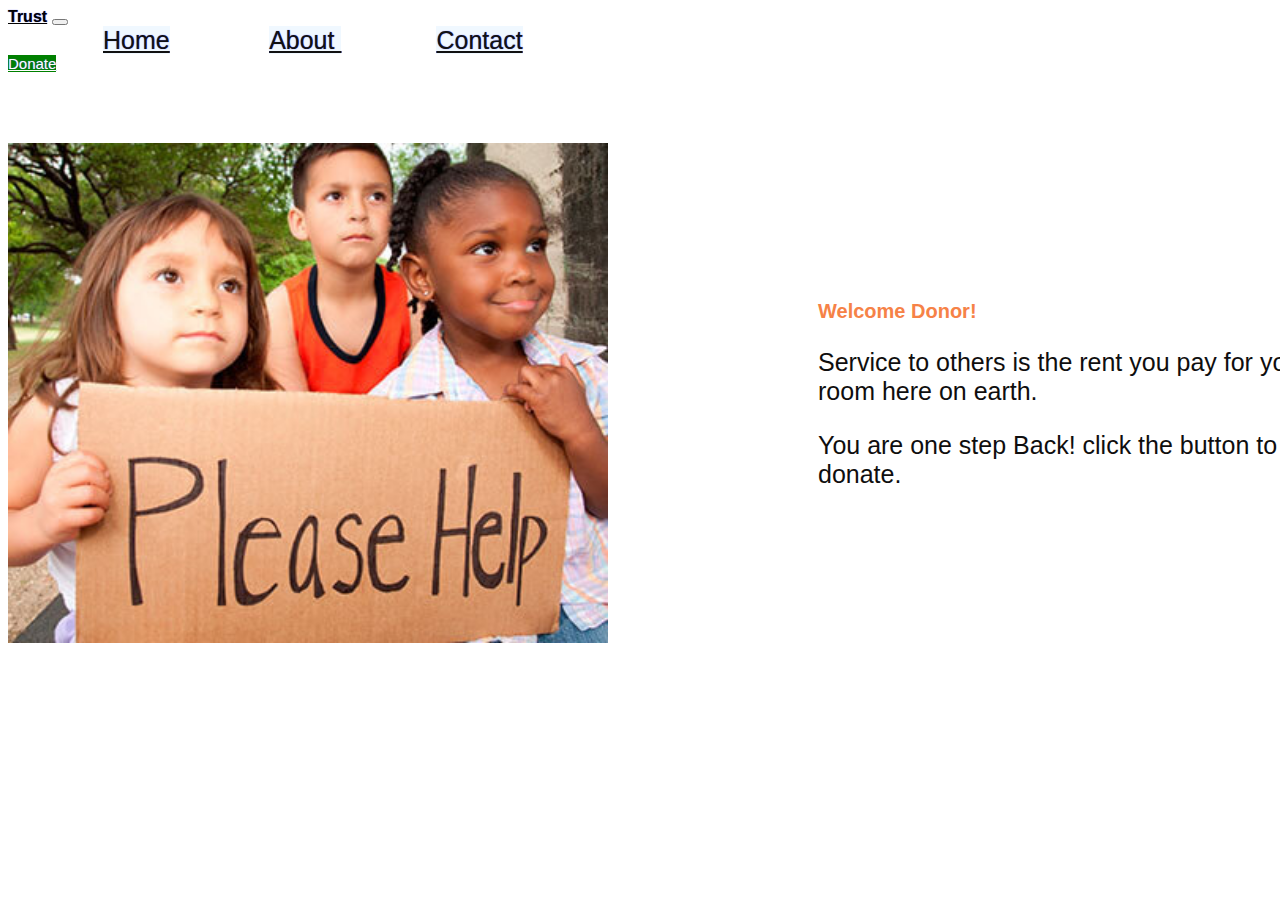
<file: donation.html>
<!doctype html>
<html lang="en">
  <head>
    <title>Donation</title>
    <!-- Required meta tags -->
    <meta charset="utf-8">
    <meta name="viewport" content="width=device-width, initial-scale=1, shrink-to-fit=no">

    <!-- Bootstrap CSS v5.0.2 -->
    <link rel="stylesheet" href="https://cdn.jsdelivr.net/npm/bootstrap@5.0.2/dist/css/bootstrap.min.css"  integrity="sha384-EVSTQN3/azprG1Anm3QDgpJLIm9Nao0Yz1ztcQTwFspd3yD65VohhpuuCOmLASjC" crossorigin="anonymous">
    <link rel="stylesheet" href="style.css">
    <link rel="stylesheet" href="responsive.css">
  </head>
  <body>
    <!-- Navigation bar -->
    <div class="container-fluid">
		<nav id="navigation" class="navbar navbar-expand-lg">
			<a href="index.html" class="navbar-brand" id="brand">Trust</a>
			<button type="button" id="btn-nav" class="navbar-toggler" data-bs-toggle="collapse" data-bs-target="#navbarCollapse">
				<span class="navbar-toggler-icon"></span>
			</button>
			<div class="collapse navbar-collapse" id="navbarCollapse">
				<div id="navigation-items" class="navbar-nav mx-auto">
					<a href="index.html" id='active' class="nav-item nav-link active px-2">Home</a>
					<a href="#index.html" class="nav-item nav-link px-2">About </a>
          <a href ="index.html" class="nav-item nav-link px-2">Contact</a>
				</div>
				<div class="navbar-nav mx-auto">
					<a href="#" id="donatebtn" class="nav-item nav-link btn"  onclick= "location.href = 'donation.html'">Donate</a>
				</div>
			</div>
		</nav>

        <!-- Adding image -->
        <img id="image03" src="Assests/s5.jpg" class="rounded float-left" alt="...">

        <!-- Adding container -->
        <div class="donation">
            <h1 id="donation_heading"> Welcome Donor! </h1>
               <p id="text_donor">Service to others is the rent you pay for your room here on earth. </p>
               <p id="text_donor">You are one step Back! click the button to donate. <br>
                <form><script src="https://checkout.razorpay.com/v1/payment-button.js" data-payment_button_id="pl_J8cTDEpNxgn67h" async> </script> </form>
                
        
          </div>
    </div>

    <!-- Bootstrap JavaScript Libraries -->
    <script src="https://cdn.jsdelivr.net/npm/@popperjs/core@2.9.2/dist/umd/popper.min.js" integrity="sha384-IQsoLXl5PILFhosVNubq5LC7Qb9DXgDA9i+tQ8Zj3iwWAwPtgFTxbJ8NT4GN1R8p" crossorigin="anonymous"></script>
    <script src="https://cdn.jsdelivr.net/npm/bootstrap@5.0.2/dist/js/bootstrap.min.js" integrity="sha384-cVKIPhGWiC2Al4u+LWgxfKTRIcfu0JTxR+EQDz/bgldoEyl4H0zUF0QKbrJ0EcQF" crossorigin="anonymous"></script>
  </body>
</html>
</file>
<file: style.css>
body{
    font-family: 'Gill Sans', 'Gill Sans MT', Calibri, 'Trebuchet MS', sans-serif;
    overflow-x: hidden;
    background-color:white;
  }
  html{
    scroll-behavior:smooth;
  }
  #navigation-items a {
      position: relative;
      width: 100%;
      color: rgb(17, 17, 17);
      margin-left: 95px;
      font-size: 25px;
      background-color: aliceblue;
    }
    
  #navigation{
    background-color: white;
    color: black;
    width: 100%;
    text-shadow: 0px 0px 1px #4548ed;
  }
  
  
  .navbar-brand{
    color: rgb(2, 2, 2);
    font-weight: bold;
  }
  
  #donatebtn{
      background-color:green;
      width: 75px;
      color: rgb(255, 255, 255);
      position: relative;
      font-size: 15px;
    }
  
  #image01{
    width: 700px;
    box-shadow:10px solid #4548ed;
    position: relative;
    top: -300px;
    left: 700px;
  }
  
  .text-land{
    position: relative;
    top: 150px;
    width: 100%;
    left: 25px;
  }
  #heading{
    font-size: 55px;
  }
  
  #highlight{
    color:#4548ed;
  }
  #ngo{
    color: #4548ed;
    background-color: #f0e1cc;
  }
  #introduction{
    font-size: 25px;
  }
  
  #btn{
    background-color: green;
    color: white;
    position: relative;
    font-size: 25px;
    top:500px;
    width: 140px;
    height:50px;
    left: 100px;
  }
  
  .about{
    position: relative;
    float: right;
    padding-left: 10px;
    margin-top: 35px;
    margin-left: auto; 
    margin-right: 50px;
  }
  
  #about_us{
    font-size:50px;
  }
  
  #about_para{
    font-size:25px;
  }
  
  #image02{
    width: 700px;
    margin-top: 15px;
  }
  
  #btn1{
    background-color: green;
    color: white;
    width: 140px;
    height:50px;
    font-size: 25px;
  }
  
  
  .donation{
    width: 500px;
    position: relative;
    left: 800px;
    padding: 10px;
    top: -300px;
    font-size: 10px;
  }
  
  #image03{
    height: 500px;
    width: 600px;
    position: relative;
    top: 70px;
  }
  
  #donation_heading{
    color: #f68247;
  }
  
  #text_donor{
    font-size: 25px;
    color: rgb(15, 14, 14);
  }
  
  
  #form_label{
    color: aliceblue;
    font-size: 25px;
  }
  /*
  =========================================================================================
                                    Social Icons
  =========================================================================================
  */
  
  
.round-btn {display: inline;height: 40px; width: 40px; background:#fff;border-radius: 50%;float: left;margin: 15px 8px;box-shadow: 2px 2px 5px 0px rgb(82, 0, 67);border: 1px solid;/*border: 1px solid #622657;*/}
.round-btn a {display: block !important;padding: 7px 12px;font-size: 18px;border-radius: 50%;}
.round-btn .icon {padding: 3px;}
.round-btn .icon img{height: 24px; width: 32px;margin-top: 6px;}
.btn-facebook a {color: #3b5998;padding: 8px 13px;}
.btn-twitter a{color: #1c9deb;}
.btn-instagram a{color: #dd3f5c;}
.btn-whatsapp a{color: #155E54;}
.btn-envelop a{color: #D6403A;font-size: 15px; padding: 9px 12px;}
.standard_header .standard_social_links {margin-left: 1rem;}

  /*
  =========================================================================================
                                    footer
  =========================================================================================
  */
  
  .footer-wrap {
    padding-top: 43px;
    background-size: cover;
}

.footer-wrap h3 {
    color: #fff;
    font-size: 17px;
    text-transform: uppercase;
    margin-bottom: 25px;
}

.footer-wrap p {
    font-size: 13px;
    line-height: 24px;
    color: #b3b3b3;
    margin-top: 15px;
}

.footer-wrap p a {
    color: #fff;
    text-decoration: underline;
    font-style: italic;
}

.footer-wrap p a:hover {
    text-decoration: none;
    color: #ff7800;
}

.footer-links li a {
    font-size: 13px;
    line-height: 30px;
    color: #ccc;
    text-decoration: none;
}


.footer-links li:before {
    content: "\f105";
    font-family: 'FontAwesome';
    padding-right: 10px;
    color: #ccc;
}




footer{
    background: #333;
}

footer .newsletter input[type="text"] {
    width: 100%;
    background: #fff;
    color: #333;
    border: 1px solid #222;
    padding: 14px 20px;
    border-radius: 50px;
    margin-top: 12px;
}

.newsletter .newsletter_submit_btn {
    background: #fff;
   
    right: 30px;
    border: 0;
    top: 26px;
    font-size: 17px;
    color: #333;
}


footer .second_class_bdr{
    padding-top: 25px;
    border-top:1px solid #222;
}

footer .btn-facebook a {
    padding: 6px 14px !important;
}

footer .btn-envelop a {
    color: #D6403A;
    font-size: 15px;
    padding: 12px 12px;
}

footer .round-btn a {
    padding: 6px 12px;
}

footer .round-btn {
    box-shadow: 2px 2px 5px 0px #222 !important;}

footer .round-btn {
    margin: 15px 4px;}
  
footer dl, ol, ul {
    padding-left: 5px;
}
  footer li{
    list-style: none;
  }
</file>
<file: responsive.css>
body{
    font-family: 'Gill Sans', 'Gill Sans MT', Calibri, 'Trebuchet MS', sans-serif;
    overflow-x: hidden;
  }

  @media only screen and (max-width:600px){
    body{
      background-color: rgb(255, 255, 255);
    }
    .text-land{
      width: 500px;
      text-align: left;
    }
    #heading{
      font-size: 45px;
    }
    #introduction{
      font-size: 20px;
    }
    #navigation{
      color: rgb(10, 9, 9);
      color: rgb(8, 8, 8);
    }
    #navigation-items a {
      position: relative;
      width: 100%;
      color: rgb(12, 11, 11);
      margin-left: 75px;
      font-size: 20px;
    }
    .navbar-toggle .icon-bar {
      background-color: #fff;
  }

    #btn{
      background-color: #4548ed;
      color: white;
      position: relative;
      font-size: 20px;
      width: 100px;
      height:50px;
      left: 250px;
    }

    #image01{
      width: 500px;
      position: relative;
      top: 350px;
      left: 0px;

    }
    #image02{
      display:none;
    }

    .about{
      position: relative;
      top: 400px;
    }
    #about_us{
      font-size:45px;
    }
    #about_para{
      font-size:20px;
      text-align:left;
      line-break: none;
    }
    #about_para br{
      display: none;
    }


    #btn1{
      background-color: #4548ed;
      color: white;
      position: relative;
      font-size: 20px;
      width: 100px;
      height:50px;
      top: 75px;
    }


    #text{
      position: relative;
      top: 600px;
      color: black;
    }

    .donation{
      position: relative;
      left: 0px;
      top: 50px;
    }
    
    #image03{
      width: 450px;
      left: 0px;
      top: 25px;
    }
    
    form{
      position: relative;
      left: 65px;
      top: 20px;
    }
  }
</file>
